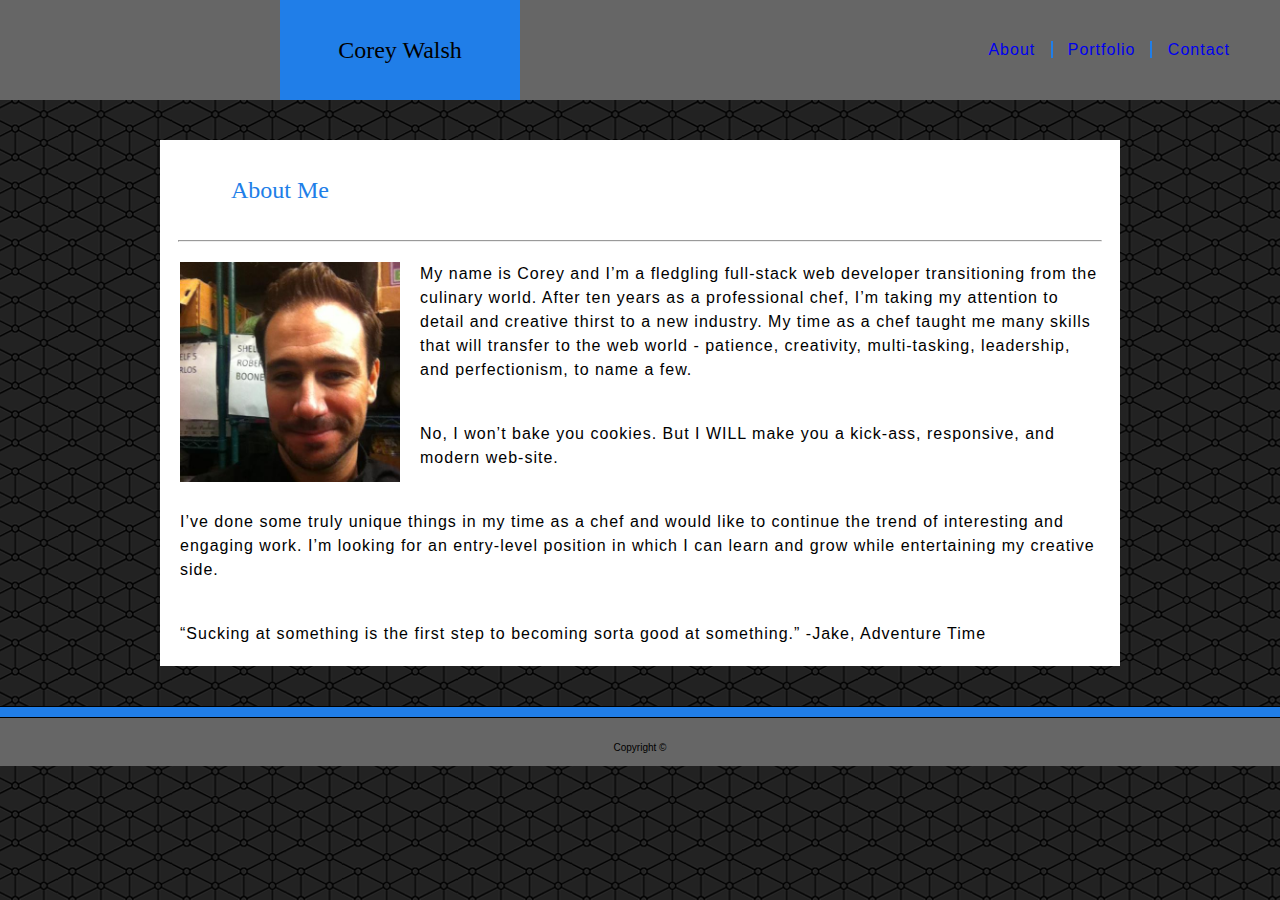
<file: index.html>
<!DOCTYPE html>
<html class="no-js">
    <head>
        <meta charset="utf-8">
        <meta http-equiv="X-UA-Compatible" content="IE=edge">
        <title>About Me</title>
        <meta name="description" content="">
        <meta name="viewport" content="width=device-width, initial-scale=1">
        <link rel="stylesheet" href="./assets/css/reset.css">
        <link rel="stylesheet" href="./assets/css/style.css">
        <link rel="stylesheet" href="https://cdnjs.cloudflare.com/ajax/libs/animate.css/3.5.2/animate.min.css">
    </head>
    <body>
        <header>
            <h1 class="animated slideInLeft">Corey Walsh</h1>
            <nav>
                <a href="#">About</a>
                <a href="./portfolio.html">Portfolio</a>
                <a href="./contact.html">Contact</a>
            </nav>
        </header>
        <div id="main">
            <h2 class="animated fadeIn">About Me</h2>
            <div id="h2offset"></div>
            <hr>
            <img src="assets/images/coreyWalsh.jpg" alt="Corey Walsh" id="portrait">
            <aside>My name is Corey and I’m a fledgling full-stack web developer transitioning from the culinary world. After ten years as a professional chef, I’m taking my attention to detail and creative thirst to a new industry. My time as a chef taught me many skills that will transfer to the web world - patience, creativity, multi-tasking, leadership, and perfectionism, to name a few.</aside>
            <aside>No, I won’t bake you cookies. But I WILL make you a kick-ass, responsive, and modern web-site.</aside>
            <aside>I’ve done some truly unique things in my time as a chef and would like to continue the trend of interesting and engaging work. I’m looking for an entry-level position in which I can learn and grow while entertaining my creative side. </aside>
            <aside>“Sucking at something is the first step to becoming sorta good at something.” -Jake, Adventure Time</aside>
        </div>
        <footer>
            <div class ="blueBar"></div>
            <p>Copyright &copy;</p>
        </footer>
    <script src="" async defer></script>
    </body>
</html>
</file>
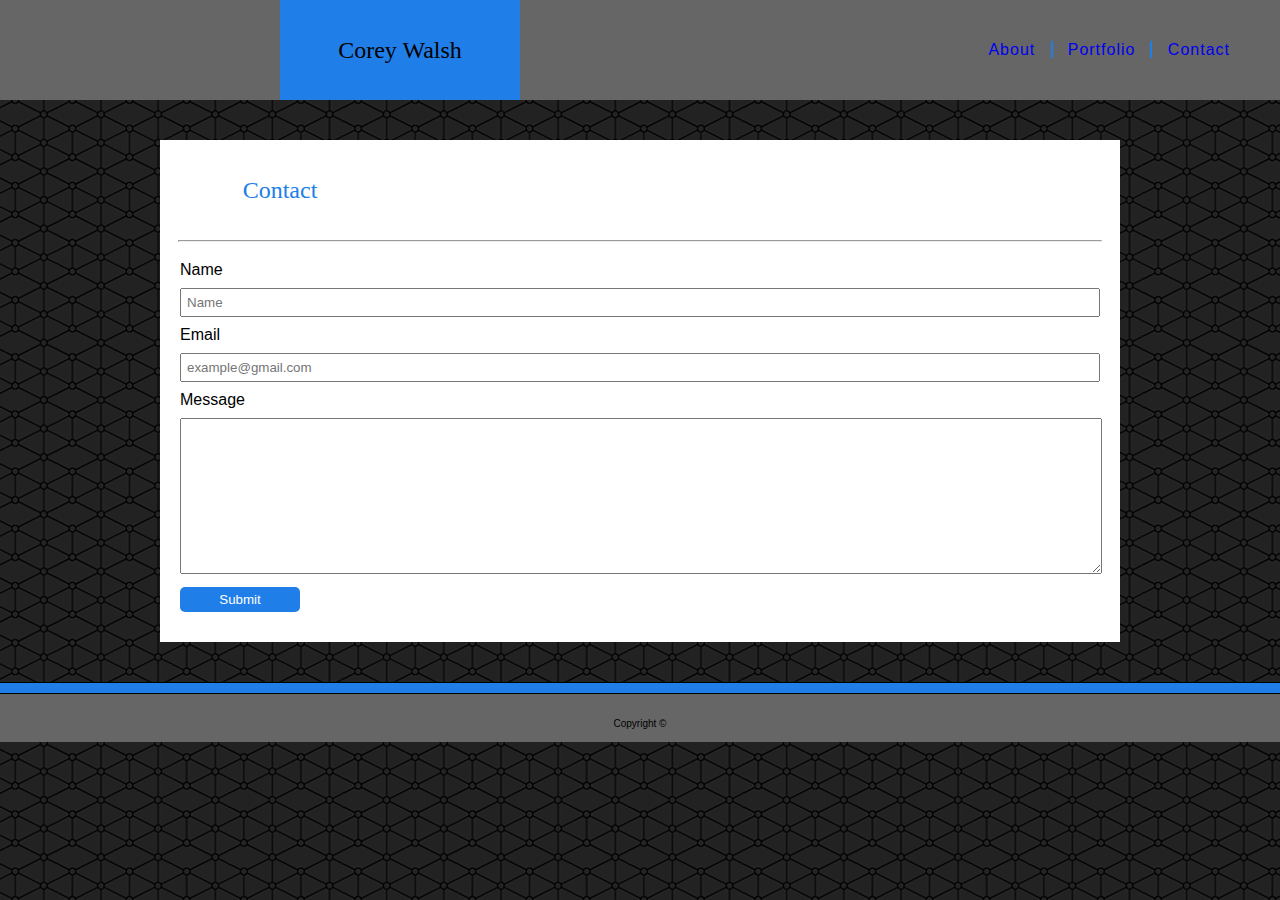
<file: contact.html>
<!DOCTYPE html>
<html class="no-js">
    <head>
        <meta charset="utf-8">
        <meta http-equiv="X-UA-Compatible" content="IE=edge">
        <title>About Me</title>
        <meta name="description" content="">
        <meta name="viewport" content="width=device-width, initial-scale=1">
        <link rel="stylesheet" href="./assets/css/reset.css">
        <link rel="stylesheet" href="./assets/css/style.css">
        <link rel="stylesheet" href="https://cdnjs.cloudflare.com/ajax/libs/animate.css/3.5.2/animate.min.css">
    </head>
    <body>
        <header>
            <h1 class="animated slideInLeft">Corey Walsh</h1>
            <nav>
                <a href="./index.html">About</a>
                <a href="./portfolio.html">Portfolio</a>
                <a href="#">Contact</a>
            </nav>
        </header>
        <div id="main">
            <h2 class="animated fadeIn">Contact</h2>
            <div id="h2offset"></div>
            <hr>
            <form>
                Name<br>
                <input type="text" name="Name" placeholder="Name"><br>
                Email<br>
                <input type="email" name="Email" placeholder="example@gmail.com"><br>
                Message<br>
                <textarea name="message" rows="10" cols="30" id="messageBox"></textarea><br>
                <input type="submit" value="Submit" id="submitButton">
            </form>
        </div>
        <footer>
            <div class ="blueBar"></div>
            <p>Copyright &copy;</p>
        </footer>
    <script src="" async defer></script>
    </body>
</html>
</file>
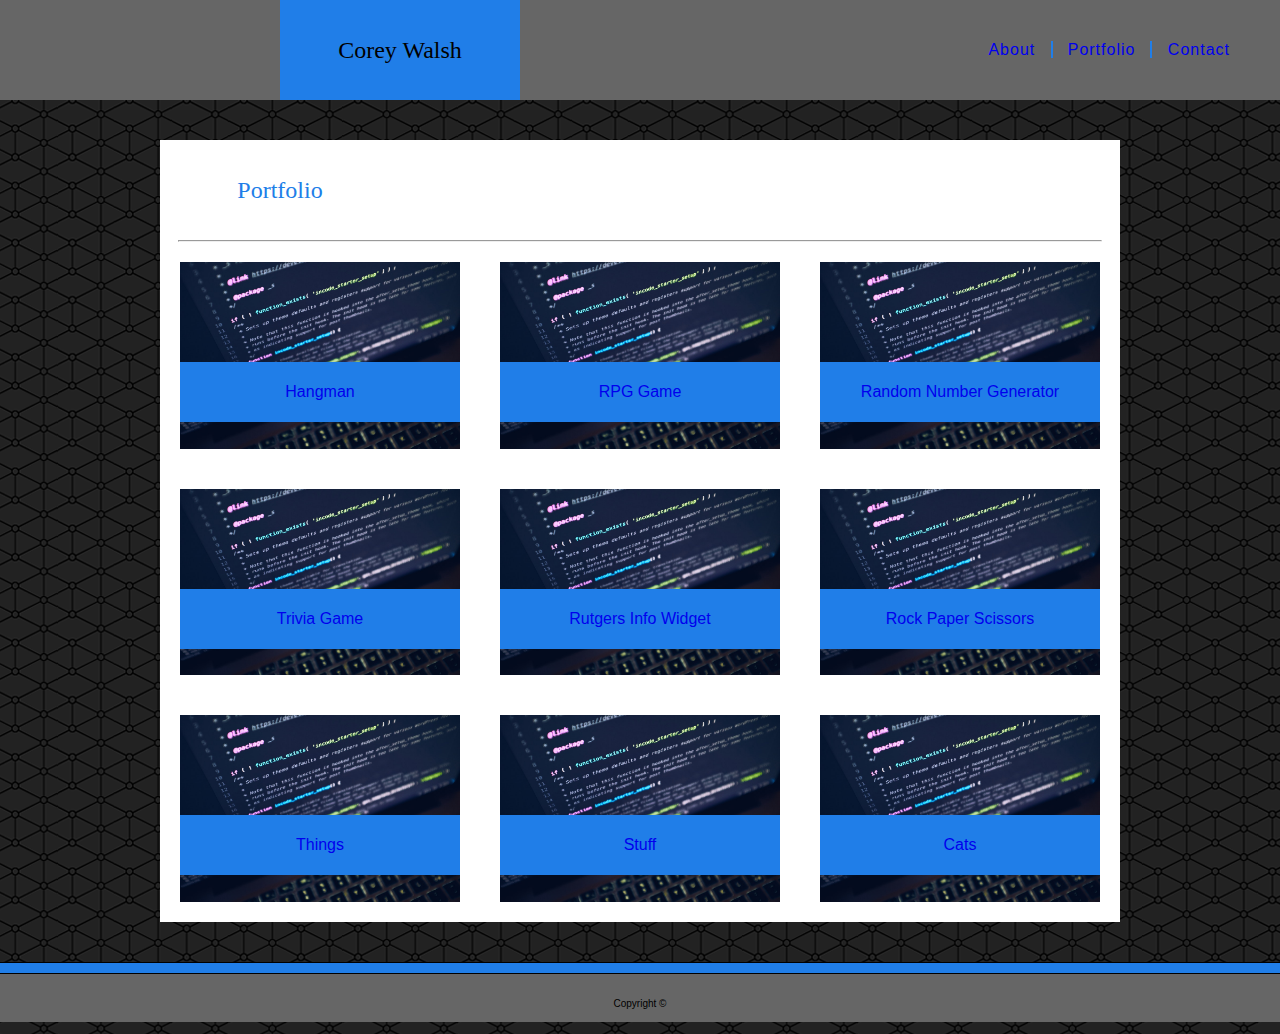
<file: portfolio.html>
<!DOCTYPE html>
<html class="no-js">
    <head>
        <meta charset="utf-8">
        <meta http-equiv="X-UA-Compatible" content="IE=edge">
        <title>About Me</title>
        <meta name="description" content="">
        <meta name="viewport" content="width=device-width, initial-scale=1">
        <link rel="stylesheet" href="./assets/css/reset.css">
        <link rel="stylesheet" href="./assets/css/style.css">
        <link rel="stylesheet" href="https://cdnjs.cloudflare.com/ajax/libs/animate.css/3.5.2/animate.min.css">
    </head>
    <body>
        <header>
            <h1 class="animated slideInLeft">Corey Walsh</h1>
            <nav>
                <a href="./index.html">About</a>
                <a href="#">Portfolio</a>
                <a href="./contact.html">Contact</a>
            </nav>
        </header>
        <div id="main">
            <h2 class="animated fadeIn">Portfolio</h2>
            <div id="h2offset"></div>
            <hr>
            <div class="container">
                <a href="#"><img src="./assets/images/codingPlaceholder.jpg" class="thumbnail"><div class="label">Hangman</div></a>
            </div>
            <div class="container">
                <a href="#"><img src="./assets/images/codingPlaceholder.jpg" class="thumbnail"><div class="label">RPG Game</div></a>
            </div>
            <div class="container">
                <a href="#"><img src="./assets/images/codingPlaceholder.jpg" class="thumbnail"><div class="label">Random Number Generator</div></a>
            </div>
            <div class="container">
                <a href="#"><img src="./assets/images/codingPlaceholder.jpg" class="thumbnail"><div class="label">Trivia Game</div></a>
            </div>
            <div class="container">
                <a href="#"><img src="./assets/images/codingPlaceholder.jpg" class="thumbnail"><div class="label">Rutgers Info Widget</div></a>
            </div>
            <div class="container">
                <a href="#"><img src="./assets/images/codingPlaceholder.jpg" class="thumbnail"><div class="label">Rock Paper Scissors</div></a>
            </div>
            <div class="container">
                <a href="#"><img src="./assets/images/codingPlaceholder.jpg" class="thumbnail"><div class="label">Things</div></a>
            </div>
            <div class="container">
                <a href="#"><img src="./assets/images/codingPlaceholder.jpg" class="thumbnail"><div class="label">Stuff</div></a>
            </div>
            <div class="container">
                <a href="#"><img src="./assets/images/codingPlaceholder.jpg" class="thumbnail"><div class="label">Cats</div></a>
            </div>
        </div>
        <footer>
            <div class ="blueBar"></div>
            <p>Copyright &copy;</p>
        </footer>
    <script src="" async defer></script>
    </body>
</html>
</file>
<file: assets/css/style.css>
html {
    margin: 0;
    padding: 0
}

body {
    background-image: url("../images/connectwork.png");
}

@keyframes slideInLeft {
    from {
      transform: translate3d(-100%, 0, 0);
      visibility: visible;
    } to {
      transform: translate3d(0, 0, 0);
    }
  }
  
  .slideInLeft {
    animation-name: slideInLeft;
  }

header {
    width: 100%;
    height: 100px;
    background-color: #666666;
}

@keyframes fadeIn {
    from {
      opacity: 0;
    } to {
      opacity: 1;
    }
  }
  
  .fadeIn {
    animation-name: fadeIn;
  }

h1 {
    float: left;
    width: 240px;
    height: 100px;
    margin: 0 auto;
    margin-left: 280px;
    text-align: center;
    font-family: 'Georgia', Times, Times New Roman, serif;
    line-height: 100px;
    background-color: #207EE8;
    font-size: 24px
}

nav {
    float: left;
    width: 720px;
    text-align: right;
    height: 100px;
    line-height: 100px;
    color: black;
    font-family: 'Arial', 'Helvetica Neue', Helvetica, sans-serif;
    letter-spacing: 1px
}

a {
    text-decoration: none
}

nav > a:nth-child(2) {
    border-left: 2px solid #207EE8;
    border-right: 2px solid #207EE8;
    padding: 0px 15px
}

nav > a:nth-child(1), nav > a:nth-child(3) {
    padding: 0px 10px
}

#main {
    clear: both;
    width: 960px;
    margin: 40px auto;
    overflow: auto;
    background: #ffffff
}

h2 {
    float: left;
    width: 240px;
    margin: 0;
    height: 100px;
    text-align: center;
    font-family: 'Georgia', Times, Times New Roman, serif;
    color: #207EE8;
    background-color: #ffffff;
    line-height: 100px;
    font-size: 24px
}

#h2offset {
    float: left;
    height: 100px;
    width: 720px;
    display: inline-block
}

hr {
    width: 96%;
    margin: 0 auto
}

#portrait {
    float: left;
    width: 220px;
    padding: 20px;
}

aside {
    padding: 20px;
    font-family: 'Arial', 'Helvetica Neue', Helvetica, sans-serif;
    font-size: 16px;
    line-height: 24px;
    letter-spacing: 1px
}

.container {
    float: left;
    width: 280px;
    margin: 20px
}

.thumbnail {
    float: left;
    width: 280px;
    margin: 0
}

.label {
    height: 60px;
    width: 280px;
    margin: 100px 0px 0px 0px;
    background-color: #207EE8;
    position: absolute;
    text-align: center;
    font-family: 'Arial', 'Helvetica Neue', Helvetica, sans-serif;
    line-height: 60px;
}

form {
    margin: 20px;
    font-family: 'Arial', 'Helvetica Neue', Helvetica, sans-serif;
}

input {
    margin: 10px 0px;
    width: 906px;
    padding: 5px;
}

#messageBox {
    width: 916px;
    margin-top: 10px
}

#submitButton {
    width: 120px;
    background-color: #207EE8;
    font-family: 'Arial', 'Helvetica Neue', Helvetica, sans-serif;
    border: 0 none;
    color: white;
    cursor: pointer;
    padding: 5px;
    border-radius: 5px
}

footer {
    height: 60px;
    text-align: center;
    line-height: 60px;
    background-color: #666666;
    font-family: 'Arial', 'Helvetica Neue', Helvetica, sans-serif;
    font-size: 10px
}

.blueBar {
    height: 10px;
    background-color: #207EE8;
    border-top: 1px solid black;
    border-bottom: 1px solid black
}

@media screen and (max-width: 980px) {
    body {
    }
  }

  @media screen and (max-width: 768px) {
    header {
        width: 768px;
    }
    nav {
        width: 384px;
    }
    h1 {
        margin-left: 80px;
    }
    #main {
        width: 768px;
    }
    #h2offset {
        width: 528px;
    }
    input {
        width: 714px;
    }
    #messageBox {
        width: 724px;
    }
  }

  @media screen and (max-width: 640px) {
    header {
      position: static;
      width: 640px;
    }
    nav {
        width: 298px;
    }
    h1 {
        margin-left: 40px;
    }
    #main {
        width: 640px;
    }
    #h2offset {
        width: 400px;
    }
    input {
        width: 586px;
    }
    #messageBox {
        width: 596px;
    }
  }
</file>
